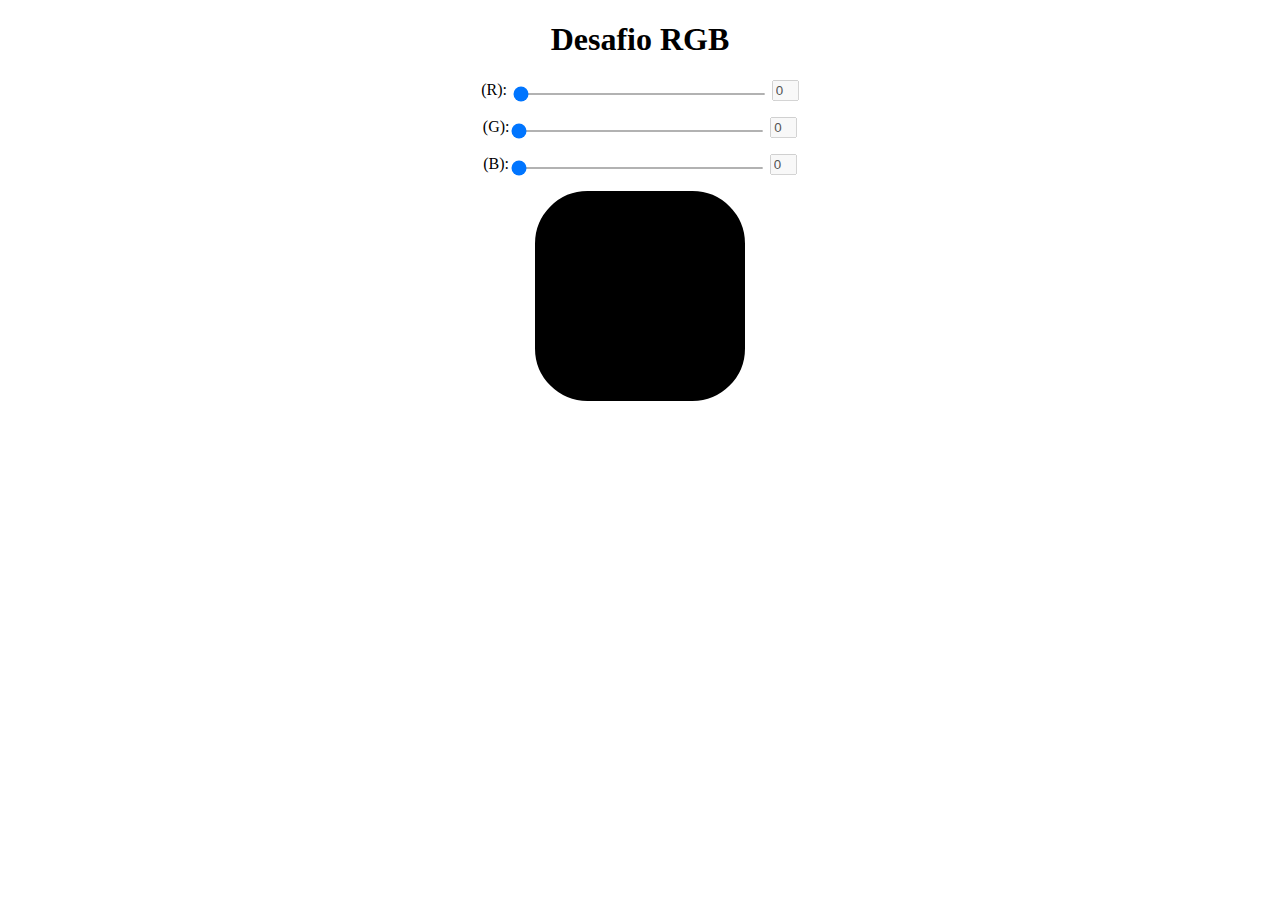
<file: index.html>
<!DOCTYPE html>
<html lang="en">
<head>
    <meta charset="UTF-8">
    <meta http-equiv="X-UA-Compatible" content="IE=edge">
    <meta name="viewport" content="width=device-width, initial-scale=1.0">
    <link rel="stylesheet" href="./css/style.css">
    <title>Desafio RGB</title>
</head>
<body>
    
        <div class="central">
            <h1>Desafio RGB</h1>
            <p>
            <label>(R):</label> <input class="barrinha" type="range" id="rangeInputNum1" min="0" max="255" step="1" value="0"> <!--A barrinha que muda a cor-->
            <input class="textValue" type="text" id="inputNum1" value="0" readonly disabled> <!--Isso irá mostrar a o valor da caixa de texto-->
            </p>

            <p>
            <label>(G):</label><input class="barrinha" type="range" id="rangeInputNum2" min="0" max="255" step="1" value="0"> <!--A barrinha que muda a cor-->
            <input class="textValue" type="text" id="inputNum2" value="0" readonly disabled> <!--Isso irá mostrar a o valor da caixa de texto-->
            </p>

            <p>
            <label>(B):</label><input class="barrinha" type="range" id="rangeInputNum3" min="0" max="255" step="1" value="0"> <!--A barrinha que muda a cor-->
            <input class="textValue" type="text" id="inputNum3" value="0" readonly disabled> <!--Isso irá mostrar a o valor da caixa de texto-->
            </p>
        </div>




    <div class="backQuadrado">
        <div class="quadrado" id="quadradoCor">
 
        </div>
    </div>




    <script src="./js/script.js"></script>

</body>
</html>
</file>
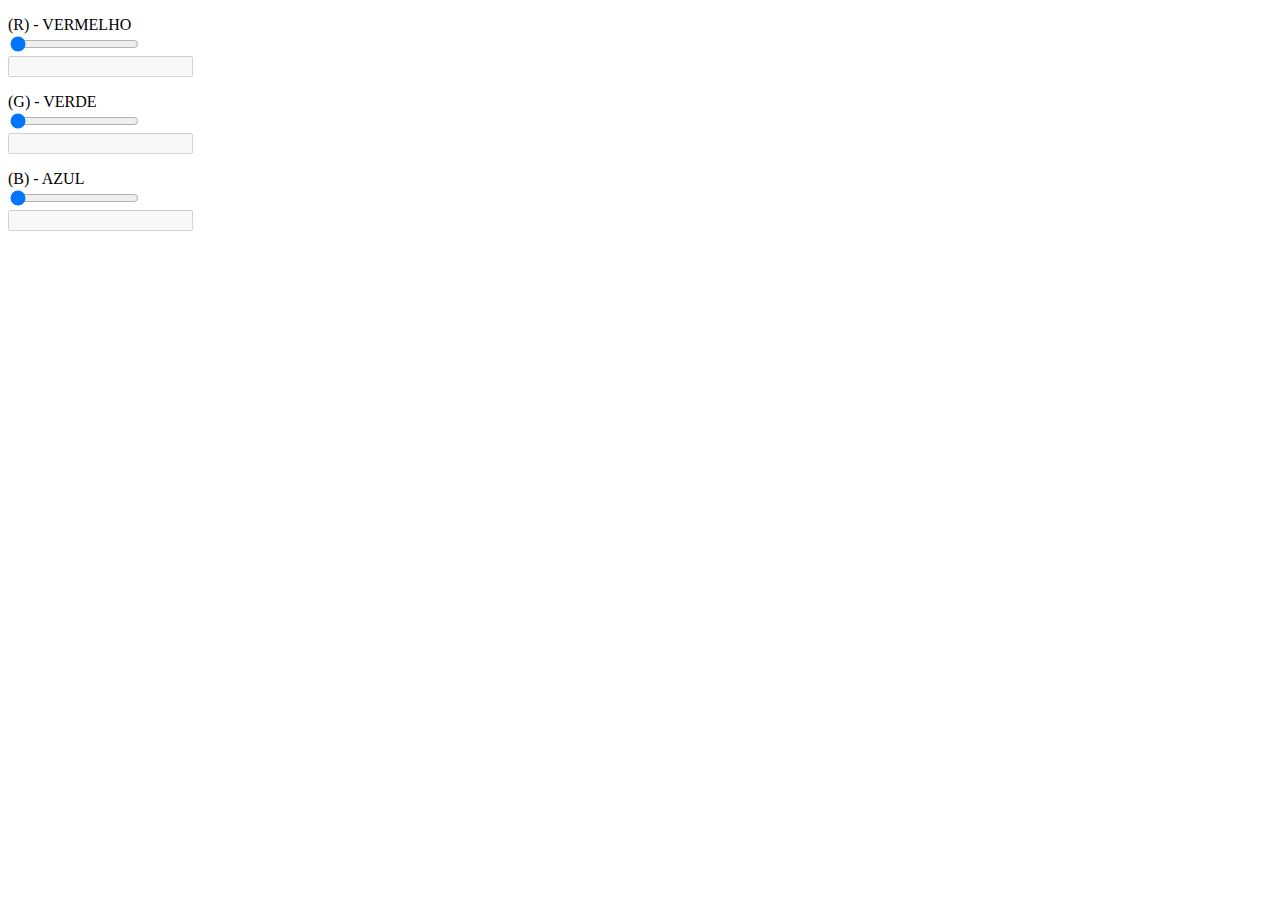
<file: correcaoRGB/index.html>
<!DOCTYPE html>
<html lang="en">
<head>
    <meta charset="UTF-8">
    <meta http-equiv="X-UA-Compatible" content="IE=edge">
    <meta name="viewport" content="width=device-width, initial-scale=1.0">
    <link rel="stylesheet" href="./css/style.css">
    <script defer src="./js/script.js"></script>

    <title>Document</title>
</head>
<body id="divColor">
    
    <p>(R) - VERMELHO
        <input id="inputR" type="range" min="0" max="255" value="0">
        <input type="text" id="txtR" readonly disabled>
    </p>

    <p>(G) - VERDE
        <input id="inputG" type="range" min="0" max="255" value="0">
        <input type="text" id="txtG" readonly disabled>
    </p>
 
    <p>(B) - AZUL
        <input id="inputB" type="range" min="0" max="255" value="0">
        <input type="text" id="txtB" readonly disabled>
    </p>

    <div ></div>

    
</body>
</html>
</file>
<file: css/style.css>
body{
    justify-content: center;
    align-items: center;  
    text-align: center;  
}

.backQuadrado{
    display: flex;
    justify-content: center;
    margin-top: 1%;
}

#quadradoCor{
    width: 200px;
    height: 200px;
    background-color: rgb(0, 0, 0);
    border-radius: 25%;
    border:5px black solid
}

.barrinha{
    width: 20%;
    height: 2px;
}


.textValue{
    width: 1.5%;
}
</file>
<file: correcaoRGB/css/style.css>
#divColor{
    width: 150px;
    height: 150px;
 
}
</file>
